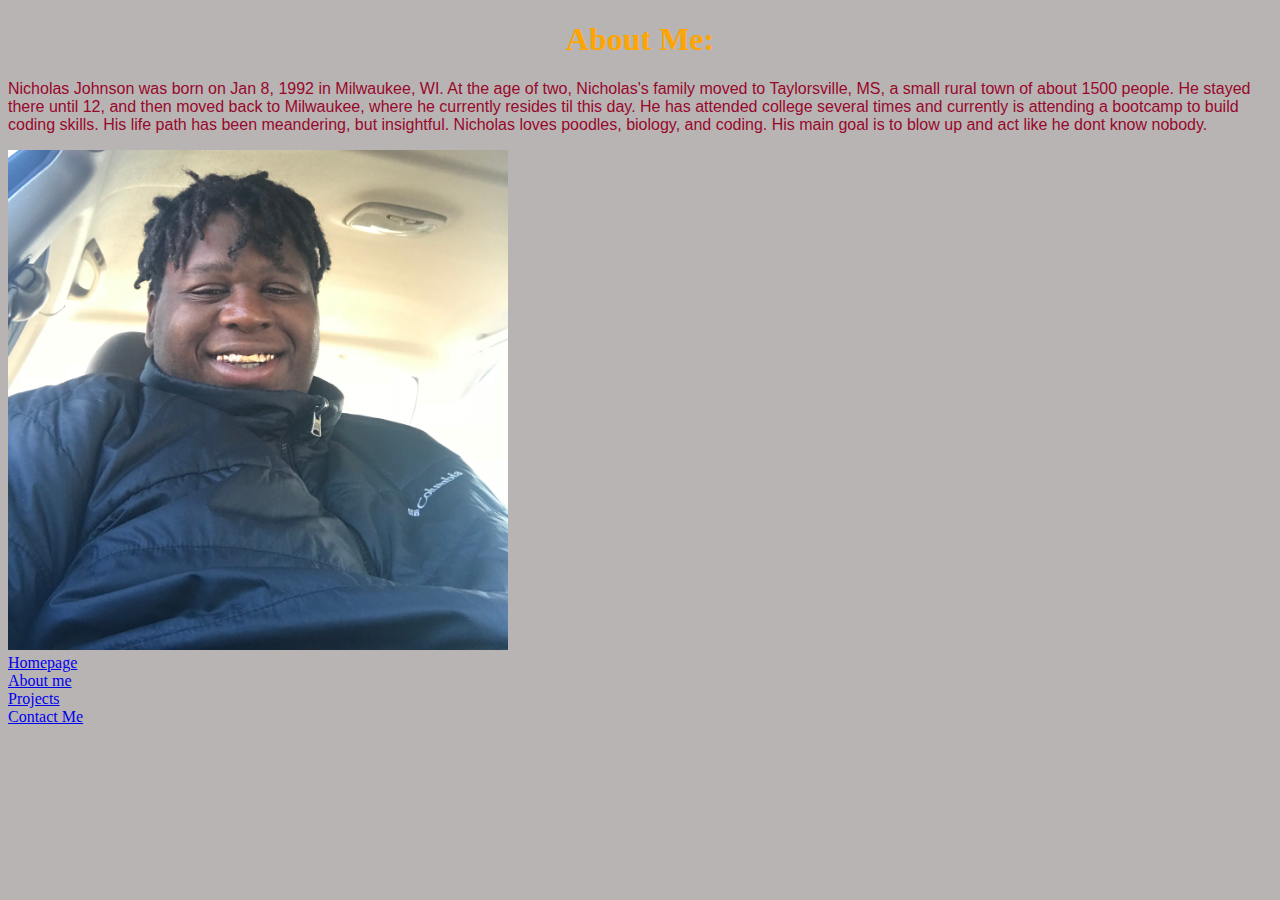
<file: about_Me.html>
<!DOCTYPE html> 
<html lang="en">
  <head></head>   <title>About Me</title>
<!-- Required meta tags -->
<meta charset="utf-8">
<meta name="description" content="the about me of my portfoilio project.">
<link rel="stylesheet" href="style.css" >
  </head>
<body>
      
    <div><h1 id=about_Me>About Me:</h1></div>
  <p>Nicholas Johnson was born on Jan 8, 1992 in Milwaukee, WI. At the age of two, Nicholas's family moved to Taylorsville, MS, a small rural town of about 1500 people. He stayed there until 12, and then moved back to Milwaukee, where he currently resides til this day. He has attended college several times and currently is attending a bootcamp to build coding skills.
  His life path has been meandering, but insightful. Nicholas loves poodles, biology, and coding. His main goal is to blow up and act like he dont know nobody.  </p> <img src="IMG_1710.JPG" alt="Photo not found" style="width:500px;" style="height:500px;  ">
  <div><a href="index.html">Homepage</ahref></a></div>
  <div><a href="about_Me.html">About me</a></div>
  <div><a href="projects.html">Projects</ahref></a></div>
  <div><a href="contact_Me.html">Contact Me</ahref></a></div>
  
</body>
</html>
</file>
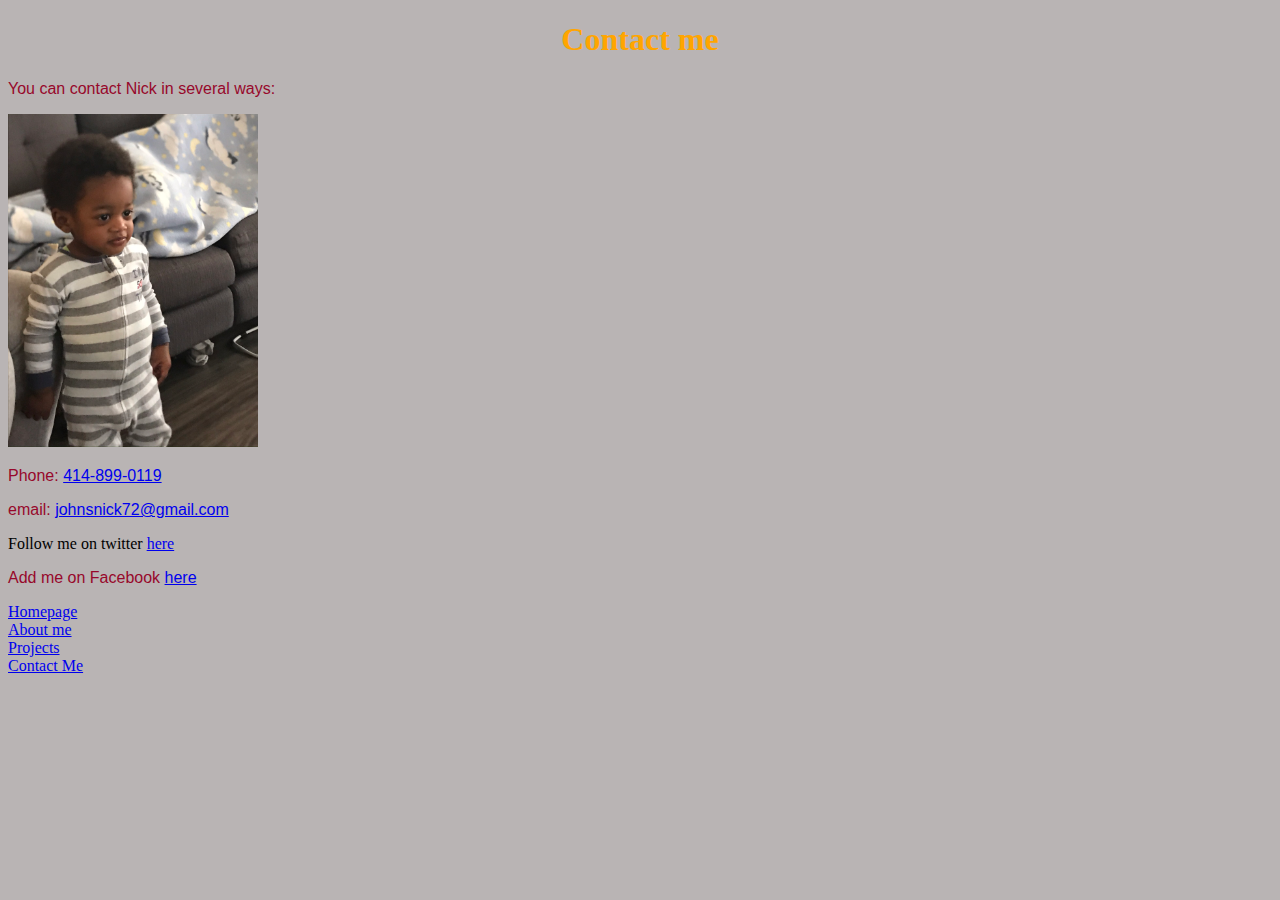
<file: contact_Me.html>
<!DOCTYPE html>
<html lang="en">
 <head>  <title>Contact Me</title>
    <meta charset="utf-8">
<meta name="description" content="the contact page of my portfoilio project.">
<link rel="stylesheet" href="style.css" >
</head> 
<body>
    <h1 id="contact_Me.html" >Contact me</h1>
    <p>You  can contact Nick in several ways:</p>
    <p><img src="aaden.jpeg" alt="photo not found" style="width:250px;" style="height:250px;"></p>

    <div><p>Phone: <a href="tel:4148990119">414-899-0119</a></p></div></p>
    <div><p>email: <a href="mailto:johnsnick72@gmail.com">johnsnick72@gmail.com</a> </p></div></p>
    <div><p></p>Follow me on twitter <a href=https://twitter.com/nick_biggz target="_blank">here</a> </div></p>
    <div><p>Add me on Facebook <a href="https://www.facebook.com/profile.php?id=100011007612941" target="_blank">here</a></p></div></p>
    <div><a href="index.html">Homepage</ahref></a></div>
    <div><a href="about_Me.html">About me</a></div>
    <div><a href="projects.html">Projects</ahref></a></div>
    <div><a href="contact_Me.html">Contact Me</ahref></a></div>




</body>
</file>
<file: style.css>
body{
    background-blend-mode: overlay;background-color :rgb(185, 180, 180);
    border: cornflowerblue; 
    
    
  
  
  
  
  background-repeat:round;
  background-attachment:fixed ;
  background-position: center;background-blend-mode: lighten;
} 
h1{ 
    color: orange ;text-align: center;}
h3{ 
    color: sienna; text-align: left;}
p{ 
    font-family:'Lucida Sans', 'Lucida Sans Regular', 'Lucida Grande', 'Lucida Sans Unicode', Geneva, Verdana, sans-serif; color: rgb(151, 8, 43); text-decoration:silver ;}
</file>
